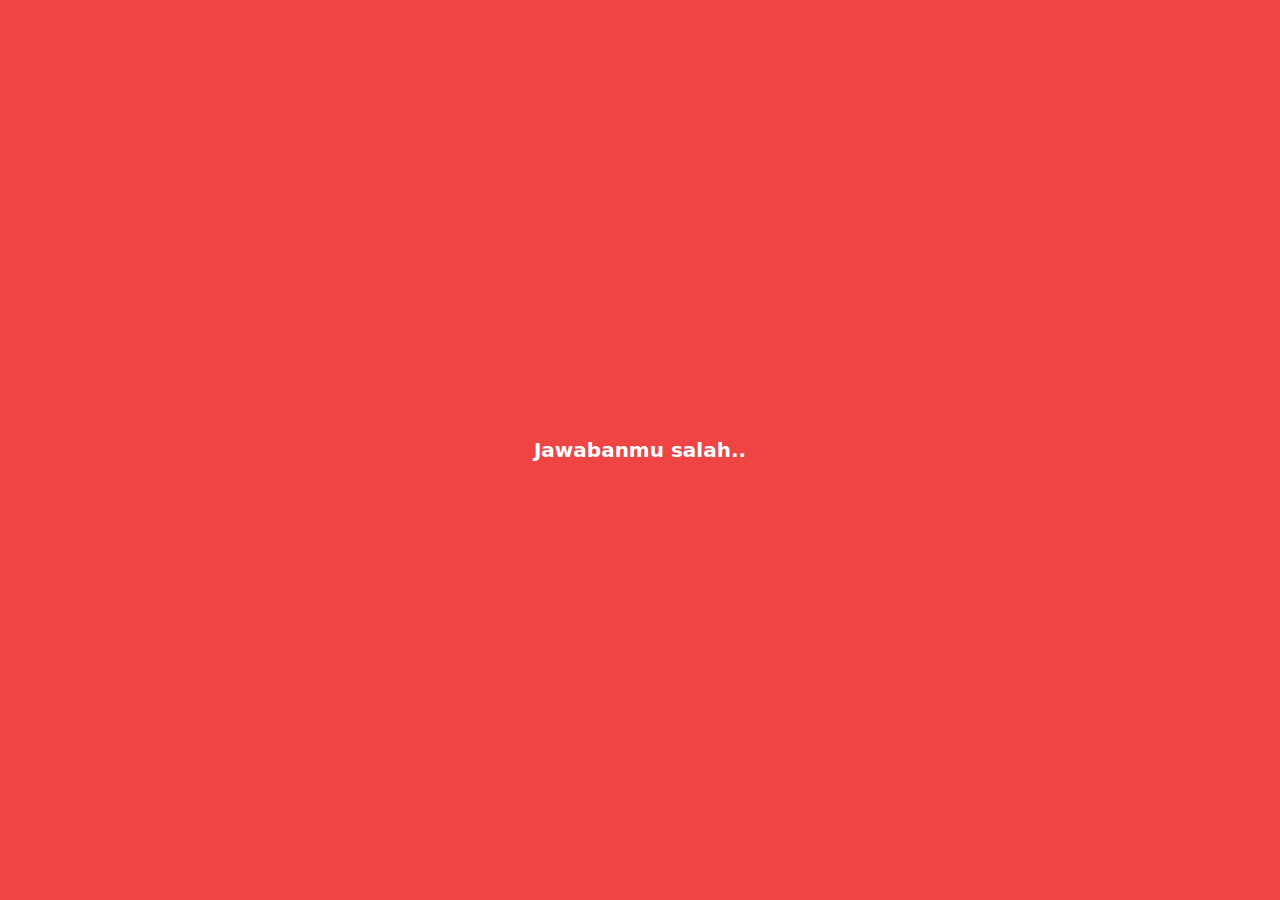
<file: public/false.html>
<!DOCTYPE html>
<html lang="en">
  <head>
    <meta charset="UTF-8" />
    <meta http-equiv="X-UA-Compatible" content="IE=edge" />
    <meta name="viewport" content="width=device-width, initial-scale=1.0" />
    <title>Better luck next time!</title>
    <link rel="stylesheet" href="builder.css" />
  </head>
  <body>
    <div class="container">
      <a
        class="grid h-screen w-screen place-items-center items-center justify-center bg-red-500 text-xl font-semibold text-white">
        <p class="hover:cursor-pointer">Jawabanmu salah..</p>
      </a>
    </div>
  </body>
</html>
</file>
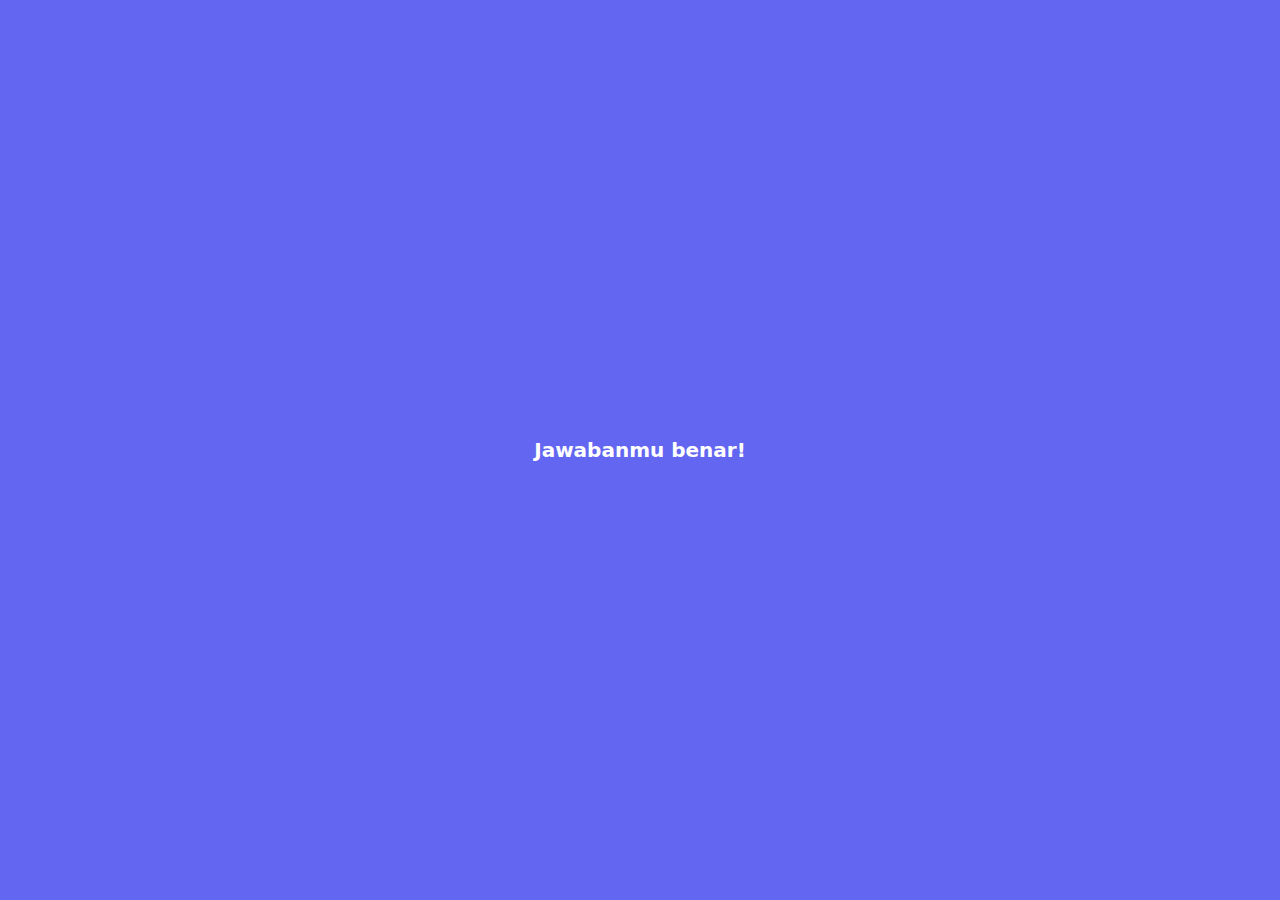
<file: public/true.html>
<!DOCTYPE html>
<html lang="en">
  <head>
    <meta charset="UTF-8" />
    <meta http-equiv="X-UA-Compatible" content="IE=edge" />
    <meta name="viewport" content="width=device-width, initial-scale=1.0" />
    <title>You're right!</title>
    <link rel="stylesheet" href="builder.css" />
  </head>
  <body>
    <div class="container">
      <a
        class="grid h-screen w-screen place-items-center items-center justify-center bg-indigo-500 text-xl font-semibold text-white">
        <p class="hover:cursor-pointer">Jawabanmu benar!</p>
      </a>
    </div>
  </body>
</html>
</file>
<file: public/builder.css>
/*
! tailwindcss v3.2.7 | MIT License | https://tailwindcss.com
*/

/*
1. Prevent padding and border from affecting element width. (https://github.com/mozdevs/cssremedy/issues/4)
2. Allow adding a border to an element by just adding a border-width. (https://github.com/tailwindcss/tailwindcss/pull/116)
*/

*,
::before,
::after {
  box-sizing: border-box;
  /* 1 */
  border-width: 0;
  /* 2 */
  border-style: solid;
  /* 2 */
  border-color: #e5e7eb;
  /* 2 */
}

::before,
::after {
  --tw-content: '';
}

/*
1. Use a consistent sensible line-height in all browsers.
2. Prevent adjustments of font size after orientation changes in iOS.
3. Use a more readable tab size.
4. Use the user's configured `sans` font-family by default.
5. Use the user's configured `sans` font-feature-settings by default.
*/

html {
  line-height: 1.5;
  /* 1 */
  -webkit-text-size-adjust: 100%;
  /* 2 */
  -moz-tab-size: 4;
  /* 3 */
  -o-tab-size: 4;
     tab-size: 4;
  /* 3 */
  font-family: ui-sans-serif, system-ui, -apple-system, BlinkMacSystemFont, "Segoe UI", Roboto, "Helvetica Neue", Arial, "Noto Sans", sans-serif, "Apple Color Emoji", "Segoe UI Emoji", "Segoe UI Symbol", "Noto Color Emoji";
  /* 4 */
  font-feature-settings: normal;
  /* 5 */
}

/*
1. Remove the margin in all browsers.
2. Inherit line-height from `html` so users can set them as a class directly on the `html` element.
*/

body {
  margin: 0;
  /* 1 */
  line-height: inherit;
  /* 2 */
}

/*
1. Add the correct height in Firefox.
2. Correct the inheritance of border color in Firefox. (https://bugzilla.mozilla.org/show_bug.cgi?id=190655)
3. Ensure horizontal rules are visible by default.
*/

hr {
  height: 0;
  /* 1 */
  color: inherit;
  /* 2 */
  border-top-width: 1px;
  /* 3 */
}

/*
Add the correct text decoration in Chrome, Edge, and Safari.
*/

abbr:where([title]) {
  -webkit-text-decoration: underline dotted;
          text-decoration: underline dotted;
}

/*
Remove the default font size and weight for headings.
*/

h1,
h2,
h3,
h4,
h5,
h6 {
  font-size: inherit;
  font-weight: inherit;
}

/*
Reset links to optimize for opt-in styling instead of opt-out.
*/

a {
  color: inherit;
  text-decoration: inherit;
}

/*
Add the correct font weight in Edge and Safari.
*/

b,
strong {
  font-weight: bolder;
}

/*
1. Use the user's configured `mono` font family by default.
2. Correct the odd `em` font sizing in all browsers.
*/

code,
kbd,
samp,
pre {
  font-family: ui-monospace, SFMono-Regular, Menlo, Monaco, Consolas, "Liberation Mono", "Courier New", monospace;
  /* 1 */
  font-size: 1em;
  /* 2 */
}

/*
Add the correct font size in all browsers.
*/

small {
  font-size: 80%;
}

/*
Prevent `sub` and `sup` elements from affecting the line height in all browsers.
*/

sub,
sup {
  font-size: 75%;
  line-height: 0;
  position: relative;
  vertical-align: baseline;
}

sub {
  bottom: -0.25em;
}

sup {
  top: -0.5em;
}

/*
1. Remove text indentation from table contents in Chrome and Safari. (https://bugs.chromium.org/p/chromium/issues/detail?id=999088, https://bugs.webkit.org/show_bug.cgi?id=201297)
2. Correct table border color inheritance in all Chrome and Safari. (https://bugs.chromium.org/p/chromium/issues/detail?id=935729, https://bugs.webkit.org/show_bug.cgi?id=195016)
3. Remove gaps between table borders by default.
*/

table {
  text-indent: 0;
  /* 1 */
  border-color: inherit;
  /* 2 */
  border-collapse: collapse;
  /* 3 */
}

/*
1. Change the font styles in all browsers.
2. Remove the margin in Firefox and Safari.
3. Remove default padding in all browsers.
*/

button,
input,
optgroup,
select,
textarea {
  font-family: inherit;
  /* 1 */
  font-size: 100%;
  /* 1 */
  font-weight: inherit;
  /* 1 */
  line-height: inherit;
  /* 1 */
  color: inherit;
  /* 1 */
  margin: 0;
  /* 2 */
  padding: 0;
  /* 3 */
}

/*
Remove the inheritance of text transform in Edge and Firefox.
*/

button,
select {
  text-transform: none;
}

/*
1. Correct the inability to style clickable types in iOS and Safari.
2. Remove default button styles.
*/

button,
[type='button'],
[type='reset'],
[type='submit'] {
  -webkit-appearance: button;
  /* 1 */
  background-color: transparent;
  /* 2 */
  background-image: none;
  /* 2 */
}

/*
Use the modern Firefox focus style for all focusable elements.
*/

:-moz-focusring {
  outline: auto;
}

/*
Remove the additional `:invalid` styles in Firefox. (https://github.com/mozilla/gecko-dev/blob/2f9eacd9d3d995c937b4251a5557d95d494c9be1/layout/style/res/forms.css#L728-L737)
*/

:-moz-ui-invalid {
  box-shadow: none;
}

/*
Add the correct vertical alignment in Chrome and Firefox.
*/

progress {
  vertical-align: baseline;
}

/*
Correct the cursor style of increment and decrement buttons in Safari.
*/

::-webkit-inner-spin-button,
::-webkit-outer-spin-button {
  height: auto;
}

/*
1. Correct the odd appearance in Chrome and Safari.
2. Correct the outline style in Safari.
*/

[type='search'] {
  -webkit-appearance: textfield;
  /* 1 */
  outline-offset: -2px;
  /* 2 */
}

/*
Remove the inner padding in Chrome and Safari on macOS.
*/

::-webkit-search-decoration {
  -webkit-appearance: none;
}

/*
1. Correct the inability to style clickable types in iOS and Safari.
2. Change font properties to `inherit` in Safari.
*/

::-webkit-file-upload-button {
  -webkit-appearance: button;
  /* 1 */
  font: inherit;
  /* 2 */
}

/*
Add the correct display in Chrome and Safari.
*/

summary {
  display: list-item;
}

/*
Removes the default spacing and border for appropriate elements.
*/

blockquote,
dl,
dd,
h1,
h2,
h3,
h4,
h5,
h6,
hr,
figure,
p,
pre {
  margin: 0;
}

fieldset {
  margin: 0;
  padding: 0;
}

legend {
  padding: 0;
}

ol,
ul,
menu {
  list-style: none;
  margin: 0;
  padding: 0;
}

/*
Prevent resizing textareas horizontally by default.
*/

textarea {
  resize: vertical;
}

/*
1. Reset the default placeholder opacity in Firefox. (https://github.com/tailwindlabs/tailwindcss/issues/3300)
2. Set the default placeholder color to the user's configured gray 400 color.
*/

input::-moz-placeholder, textarea::-moz-placeholder {
  opacity: 1;
  /* 1 */
  color: #9ca3af;
  /* 2 */
}

input::placeholder,
textarea::placeholder {
  opacity: 1;
  /* 1 */
  color: #9ca3af;
  /* 2 */
}

/*
Set the default cursor for buttons.
*/

button,
[role="button"] {
  cursor: pointer;
}

/*
Make sure disabled buttons don't get the pointer cursor.
*/

:disabled {
  cursor: default;
}

/*
1. Make replaced elements `display: block` by default. (https://github.com/mozdevs/cssremedy/issues/14)
2. Add `vertical-align: middle` to align replaced elements more sensibly by default. (https://github.com/jensimmons/cssremedy/issues/14#issuecomment-634934210)
   This can trigger a poorly considered lint error in some tools but is included by design.
*/

img,
svg,
video,
canvas,
audio,
iframe,
embed,
object {
  display: block;
  /* 1 */
  vertical-align: middle;
  /* 2 */
}

/*
Constrain images and videos to the parent width and preserve their intrinsic aspect ratio. (https://github.com/mozdevs/cssremedy/issues/14)
*/

img,
video {
  max-width: 100%;
  height: auto;
}

/* Make elements with the HTML hidden attribute stay hidden by default */

[hidden] {
  display: none;
}

*, ::before, ::after {
  --tw-border-spacing-x: 0;
  --tw-border-spacing-y: 0;
  --tw-translate-x: 0;
  --tw-translate-y: 0;
  --tw-rotate: 0;
  --tw-skew-x: 0;
  --tw-skew-y: 0;
  --tw-scale-x: 1;
  --tw-scale-y: 1;
  --tw-pan-x:  ;
  --tw-pan-y:  ;
  --tw-pinch-zoom:  ;
  --tw-scroll-snap-strictness: proximity;
  --tw-ordinal:  ;
  --tw-slashed-zero:  ;
  --tw-numeric-figure:  ;
  --tw-numeric-spacing:  ;
  --tw-numeric-fraction:  ;
  --tw-ring-inset:  ;
  --tw-ring-offset-width: 0px;
  --tw-ring-offset-color: #fff;
  --tw-ring-color: rgb(59 130 246 / 0.5);
  --tw-ring-offset-shadow: 0 0 #0000;
  --tw-ring-shadow: 0 0 #0000;
  --tw-shadow: 0 0 #0000;
  --tw-shadow-colored: 0 0 #0000;
  --tw-blur:  ;
  --tw-brightness:  ;
  --tw-contrast:  ;
  --tw-grayscale:  ;
  --tw-hue-rotate:  ;
  --tw-invert:  ;
  --tw-saturate:  ;
  --tw-sepia:  ;
  --tw-drop-shadow:  ;
  --tw-backdrop-blur:  ;
  --tw-backdrop-brightness:  ;
  --tw-backdrop-contrast:  ;
  --tw-backdrop-grayscale:  ;
  --tw-backdrop-hue-rotate:  ;
  --tw-backdrop-invert:  ;
  --tw-backdrop-opacity:  ;
  --tw-backdrop-saturate:  ;
  --tw-backdrop-sepia:  ;
}

::backdrop {
  --tw-border-spacing-x: 0;
  --tw-border-spacing-y: 0;
  --tw-translate-x: 0;
  --tw-translate-y: 0;
  --tw-rotate: 0;
  --tw-skew-x: 0;
  --tw-skew-y: 0;
  --tw-scale-x: 1;
  --tw-scale-y: 1;
  --tw-pan-x:  ;
  --tw-pan-y:  ;
  --tw-pinch-zoom:  ;
  --tw-scroll-snap-strictness: proximity;
  --tw-ordinal:  ;
  --tw-slashed-zero:  ;
  --tw-numeric-figure:  ;
  --tw-numeric-spacing:  ;
  --tw-numeric-fraction:  ;
  --tw-ring-inset:  ;
  --tw-ring-offset-width: 0px;
  --tw-ring-offset-color: #fff;
  --tw-ring-color: rgb(59 130 246 / 0.5);
  --tw-ring-offset-shadow: 0 0 #0000;
  --tw-ring-shadow: 0 0 #0000;
  --tw-shadow: 0 0 #0000;
  --tw-shadow-colored: 0 0 #0000;
  --tw-blur:  ;
  --tw-brightness:  ;
  --tw-contrast:  ;
  --tw-grayscale:  ;
  --tw-hue-rotate:  ;
  --tw-invert:  ;
  --tw-saturate:  ;
  --tw-sepia:  ;
  --tw-drop-shadow:  ;
  --tw-backdrop-blur:  ;
  --tw-backdrop-brightness:  ;
  --tw-backdrop-contrast:  ;
  --tw-backdrop-grayscale:  ;
  --tw-backdrop-hue-rotate:  ;
  --tw-backdrop-invert:  ;
  --tw-backdrop-opacity:  ;
  --tw-backdrop-saturate:  ;
  --tw-backdrop-sepia:  ;
}

.container {
  width: 100%;
}

@media (min-width: 640px) {
  .container {
    max-width: 640px;
  }
}

@media (min-width: 768px) {
  .container {
    max-width: 768px;
  }
}

@media (min-width: 1024px) {
  .container {
    max-width: 1024px;
  }
}

@media (min-width: 1280px) {
  .container {
    max-width: 1280px;
  }
}

@media (min-width: 1536px) {
  .container {
    max-width: 1536px;
  }
}

.absolute {
  position: absolute;
}

.flex {
  display: flex;
}

.grid {
  display: grid;
}

.h-screen {
  height: 100vh;
}

.w-screen {
  width: 100vw;
}

.place-items-center {
  place-items: center;
}

.items-center {
  align-items: center;
}

.justify-center {
  justify-content: center;
}

.bg-indigo-500 {
  --tw-bg-opacity: 1;
  background-color: rgb(99 102 241 / var(--tw-bg-opacity));
}

.bg-red-500 {
  --tw-bg-opacity: 1;
  background-color: rgb(239 68 68 / var(--tw-bg-opacity));
}

.text-xl {
  font-size: 1.25rem;
  line-height: 1.75rem;
}

.font-semibold {
  font-weight: 600;
}

.text-white {
  --tw-text-opacity: 1;
  color: rgb(255 255 255 / var(--tw-text-opacity));
}

.underline {
  text-decoration-line: underline;
}

.hover\:cursor-pointer:hover {
  cursor: pointer;
}
</file>
